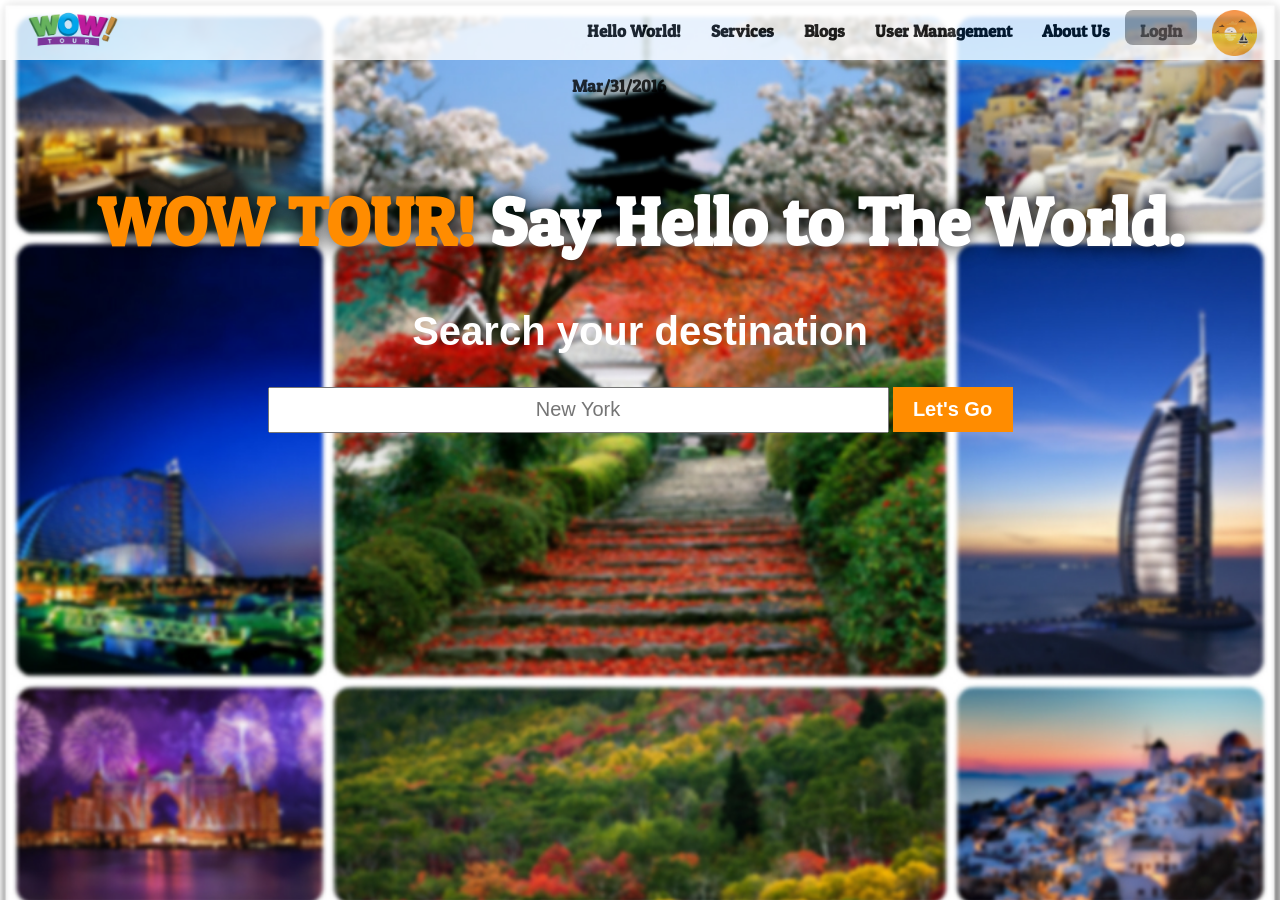
<file: src/main/resources/public/index.html>
<!DOCTYPE HTML>
<html>
<head>
<title>ALLTOUR-HOME</title>
<meta charset="utf-8">
<meta name="viewport" content="width=device-width, initial-scale=1.0">
<link href="stylesheets/mystyle.css" rel="stylesheet">
<!--[if lt IE 7]>
<link href="css/fontello-ie7.css" type="text/css" rel="stylesheet">
<![endif]-->
<link href='https://fonts.googleapis.com/css?family=Quattrocento:400,700' rel='stylesheet' type='text/css'>
<link href='https://fonts.googleapis.com/css?family=Patua+One' rel='stylesheet' type='text/css'>
<link href='https://fonts.googleapis.com/css?family=Open+Sans' rel='stylesheet' type='text/css'>
<style type="text/css">
</style>
<!--[if lt IE 9]>
<script src="js/html5.js"></script>
<![endif]-->
<script>

</script>
</head>
<body style="background-image:url(img/top-bg.jpg);">
<div class="container">
<div class="container-head">
 <div>
      <table><tr>
        <td class="td-1" style="text-align:center;"><a href="Index.html"><img src="img/wowtour.jpg" alt="wowtour" width="120"></a>
        </td>
        <td class="td-3"></td>

        <td class="td-5" style="vertical-align:bottom; text-align:right;"><nav class="nav-menu">
          <ul>
          <li><a title="Destination" href="Index.html">Hello World!</a></li>
            <li><a title="services" href="Services.html">Services</a></li>
            <li><a title="news" href="Blogs.html">Blogs</a></li>
            <li><a title="team" href="UserMag.html">User Management</a></li>
            <li><a title="contact" href="About.html">About Us</a></li>
            <li><a title="SignIn" class="li-Sign" href="LogIn.html">LogIn</a></li>
                    		<li class="time"><img src="img/afternoon.png" alt="afternoon" width="45"><li>
          <li class="timetext">Mar</li>
          <li class="timetext">/31</li>
          <li class="timetext">/2016</li>



          </ul>
        </nav></td></tr>
        </table>
      </div>

</div>

<div class="container-content" >
<div class="header">
<h1><span style="color:#FF8C00">WOW TOUR! </span>Say Hello to The World.</h1>
</div>
  <div class="row">
        <div class="center">
          <h2>Search your destination</h2>
          <input type="text" name="your-destination" placeholder="New York" class="c-text" size="50" title="your destination">
          <input type="submit" value="Let's Go" class="c-submit" onClick="bt_submit_onclick()">
        </div>
      </div>






</div>
</div>

</body>
</html>
</file>
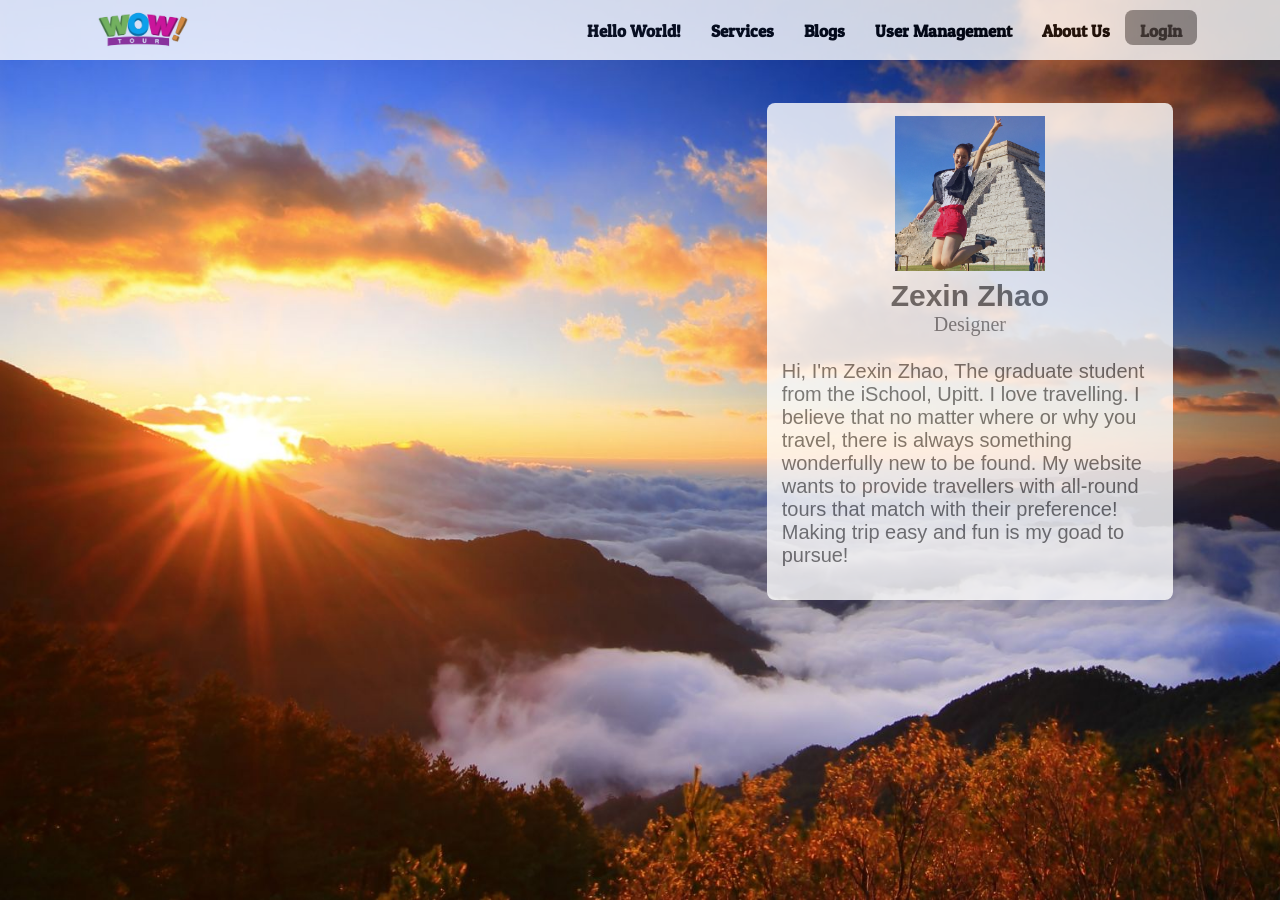
<file: src/main/resources/public/About.html>
<!DOCTYPE HTML>
<html>
<head>
<title>ALLTOUR-ABOUT</title>
<meta charset="utf-8">
<meta name="viewport" content="width=device-width, initial-scale=1.0">
<link href="stylesheets/mystyle.css" rel="stylesheet">
<link href="stylesheets/about.css" rel="stylesheet">
<!--[if lt IE 7]>
<link href="css/fontello-ie7.css" type="text/css" rel="stylesheet">
<![endif]-->
<link href='https://fonts.googleapis.com/css?family=Quattrocento:400,700' rel='stylesheet' type='text/css'>
<link href='https://fonts.googleapis.com/css?family=Patua+One' rel='stylesheet' type='text/css'>
<link href='https://fonts.googleapis.com/css?family=Open+Sans' rel='stylesheet' type='text/css'>
<style type="text/css">
</style>
<!--[if lt IE 9]>
<script src="js/html5.js"></script>
<![endif]-->
<script src="js/myjquery.js"></script>
<script src="https://code.jquery.com/jquery-1.10.1.min.js"></script>
<script>

</script>
</head>
<body style="background-image:url(img/top-bg-1.jpg);">
<div class="container">
<div class="container-head">
 <div>
      <table><tr>
      <td class="td-2" style="text-align:center;"><a href="Index.html"><img src="img/wowtour.jpg" alt="wowtour" width="120"></a>
      </td>
      <td class="td-2"></td>

      <td class="td-5" style="vertical-align:bottom; text-align:right;"><nav class="nav-menu">
          <ul>
            <li><a title="Destination" href="Index.html">Hello World!</a></li>
            <li><a title="services" href="Services.html">Services</a></li>
            <li><a title="news" href="Blogs.html">Blogs</a></li>
            <li><a title="team" href="UserMag.html">User Management</a></li>
            <li><a title="contact" href="About.html">About Us</a></li>
            <li><a title="SignIn" class="li-Sign" href="LogIn.html">LogIn</a></li>
          </ul>
        </nav></td></tr>
        </table>
      </div>

</div>
<div>
<table>
<tr>
<td class="td-6"></td>
<td class="td-4">
<div id="ME">
<div class="myprofile">
<table>
<tr><td class="td-10"><img id="protrait" alt="protrait" src="img/portrait-3.jpg"></td></tr>
<tr><td><span id="name">Zexin Zhao</span><br><span style="color:gray;font-size:20px">Designer</span></td></tr>
<tr><td><p id="mymotto">Hi, I'm Zexin Zhao, The graduate student from the iSchool, Upitt. I love travelling. I believe that no matter where or why you travel, there is always something wonderfully new to be found. My website wants to provide travellers with all-round tours that match with their preference! Making trip easy and fun is my goad to pursue! </p></td></tr></table>
</div>
</div>
</td>
<td class="td-1"></td>
</tr>
</table></div>
</div>
</body>
</html>
</file>
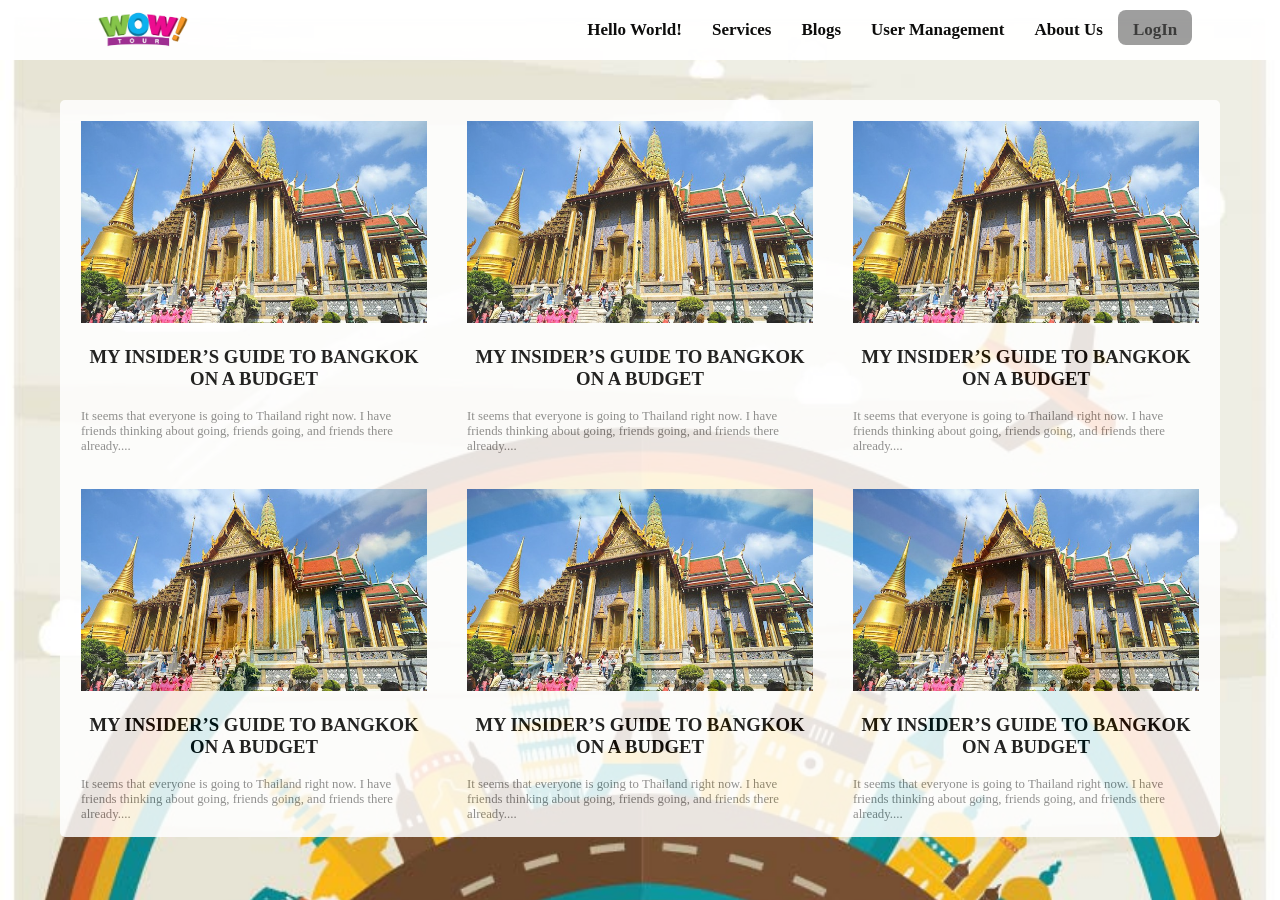
<file: src/main/resources/public/Blogs.html>
<!DOCTYPE HTML>
<html>
<head>
<title>ALLTOUR-BLOGS</title>
<meta charset="utf-8">
<meta name="viewport" content="width=device-width, initial-scale=1.0">
<link href="stylesheets/mystyle.css" rel="stylesheet">
<link href="stylesheets/blogs.css" rel="stylesheet">
<!--[if lt IE 7]>
<link href="css/fontello-ie7.css" type="text/css" rel="stylesheet">
<![endif]-->
<style type="text/css">
</style>
<!--[if lt IE 9]>
<script src="js/html5.js"></script>
<![endif]-->
<script src="js/myjquery.js"></script>

<script>

</script>
</head>
<body style="background-image:url(img/other-bg.jpg); overflow:auto">
<div class="container-blog">
<div class="container-head">
      <table><tr>
        <td class="td-2" style="text-align:center;"><a href="Index.html"><img src="img/wowtour.jpg" alt="wowtour" width="120"></a>
        </td>
        <td class="td-2"></td>

        <td class="td-5" style="vertical-align:bottom; text-align:right;"><nav class="nav-menu">
          <ul>
            <li><a title="Destination" href="Index.html">Hello World!</a></li>
            <li><a title="services" href="Services.html">Services</a></li>
            <li><a title="news" href="Blogs.html">Blogs</a></li>
            <li><a title="team" href="UserMag.html">User Management</a></li>
            <li><a title="contact" href="About.html">About Us</a></li>
            <li><a title="SignIn" class="li-Sign" href="LogIn.html">LogIn</a></li>
          </ul>
        </nav></td></tr>
        </table>
</div>
<div class="content">
<table>
<tr>
<td class="td-3">
<div id="a" class="content-child"><a href="myblog.html"><img class="blog_img" src="img/blogs/guidebangkok13.jpg" alt="photo" style="width:100%">
<h3 class="title">MY INSIDER’S GUIDE TO BANGKOK ON A BUDGET</h3><p class="abstract">It seems that everyone is going to Thailand right now. I have friends thinking about going, friends going, and friends there already....</p></a></div>

</td>
<td class="td-3">
<div id="b" class="content-child"><a href="myblog.html"><img class="blog_img" src="img/blogs/guidebangkok13.jpg" alt="photo" style="width:100%">
<h3 class="title">MY INSIDER’S GUIDE TO BANGKOK ON A BUDGET</h3><p class="abstract">It seems that everyone is going to Thailand right now. I have friends thinking about going, friends going, and friends there already....</p></a></div>
</td>
<td class="td-3">
<div id="c" class="content-child"><a href="myblog.html"><img class="blog_img" src="img/blogs/guidebangkok13.jpg" alt="photo" style="width:100%">
<h3 class="title">MY INSIDER’S GUIDE TO BANGKOK ON A BUDGET</h3><p class="abstract">It seems that everyone is going to Thailand right now. I have friends thinking about going, friends going, and friends there already....</p></a></div>
</td>
</tr>
<tr>
<td class="td-3">
<div id="d" class="content-child"><a href="myblog.html"><img class="blog_img" src="img/blogs/guidebangkok13.jpg" alt="photo" style="width:100%">
<h3 class="title">MY INSIDER’S GUIDE TO BANGKOK ON A BUDGET</h3><p class="abstract">It seems that everyone is going to Thailand right now. I have friends thinking about going, friends going, and friends there already....</p></a></div>

</td>
<td class="td-3">
<div id="e" class="content-child"><a href="myblog.html"><img class="blog_img" src="img/blogs/guidebangkok13.jpg" alt="photo" style="width:100%">
<h3 class="title">MY INSIDER’S GUIDE TO BANGKOK ON A BUDGET</h3><p class="abstract">It seems that everyone is going to Thailand right now. I have friends thinking about going, friends going, and friends there already....</p></a></div>
</td>
<td class="td-3">
<div id="f" class="content-child"><a href="myblog.html"><img class="blog_img" src="img/blogs/guidebangkok13.jpg" alt="photo" style="width:100%">
<h3 class="title">MY INSIDER’S GUIDE TO BANGKOK ON A BUDGET</h3><p class="abstract">It seems that everyone is going to Thailand right now. I have friends thinking about going, friends going, and friends there already....</p></a></div>
</td>
</tr>
</table>
</div>
</div>
</body>
</html>
</file>
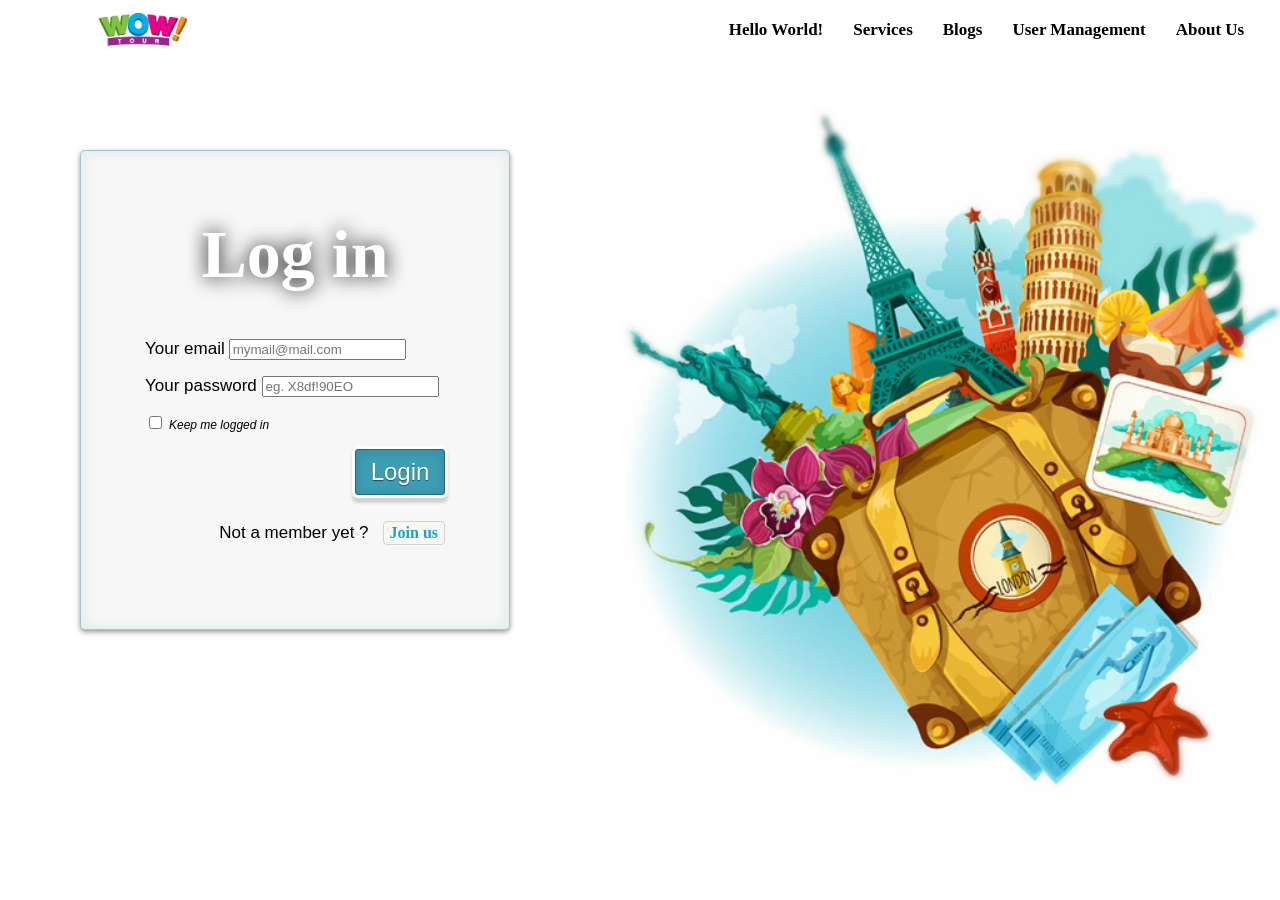
<file: src/main/resources/public/LogIn.html>
<!DOCTYPE HTML>
<html>
<head>
<title>ALLTOUR-Login/Signup</title>
<meta charset="utf-8">
<meta name="viewport" content="width=device-width, initial-scale=1.0">
<link href="stylesheets/mystyle.css" rel="stylesheet">
<link href="stylesheets/UserCss.css" rel="stylesheet">
<!--[if lt IE 7]>
<link href="css/fontello-ie7.css" type="text/css" rel="stylesheet">
<![endif]-->
<style type="text/css">
</style>
<!--[if lt IE 9]>
<script src="js/html5.js"></script>
<![endif]-->

<script src="js/myjquery.js"></script>
<script src="js/login.js"></script>
<script src="https://code.jquery.com/jquery-1.10.1.min.js"></script>
<script>

</script>
</head>
<body>
<div id="content-head">
      <table><tr>
        <td class="td-2" style="text-align:center;"><a href="Index.html"><img src="img/wowtour.jpg" alt="wowtour" width="120"></a>
        </td>
        <td class="td-3"></td>

        <td class="td-4" style="vertical-align:bottom; text-align:right;"><nav class="nav-menu">
          <ul>
            <li><a title="Destination" href="/Index">Hello World!</a></li>
            <li><a title="services" href="Services.html">Services</a></li>
            <li><a title="news" href="Blogs.html">Blogs</a></li>
            <li><a title="team" href="UserMag.html">User Management</a></li>
            <li><a title="contact" href="About.html">About Us</a></li>
          </ul>
        </nav></td></tr>
        </table>
</div>
<div id="wrapper">
<div id="Login" class="form-login">
<form>
                                <h1>Log in</h1>
                                <p>
                                    <label for="email"> Your email</label>
                                    <input id="email" name="email" required="required" type="text" placeholder="mymail@mail.com"/>
                                </p>
                                <p>
                                    <label for="password"> Your password </label>
                                    <input id="password" name="password" required="required" type="password" placeholder="eg. X8df!90EO" />
                                </p>
                                <p class="keeplogin">
									<input type="checkbox" name="loginkeeping" id="loginkeeping" value="loginkeeping" />
									<label for="loginkeeping">Keep me logged in</label>
								</p>
                                <p class="login_button">
                                    <input type="submit" value="Login" onclick="signin()"/>
								</p>
                                <p class="change_link">
									<label>Not a member yet ?</label>
									<a id="sighup" onclick="tologin()">Join us</a>
								</p>
                            </form>
</div>
<div id="Signup" class="form-sign">
<form>
                                <h1> Sign up </h1>
                                <p>
                                    <label for="usernamesignup">Your username</label>
                                    <input id="usernamesignup" name="usernamesignup" required="required" type="text" placeholder="mysuperusername690" />
                                </p>
                                <p>
                                    <label for="emailsignup"> Your email</label>
                                    <input id="emailsignup" name="emailsignup" required="required" type="email" placeholder="mysupermail@mail.com"/>
                                </p>
                                <p>
                                    <label for="passwordsignup">Your password </label>
                                    <input id="passwordsignup" name="passwordsignup" required="required" type="password" placeholder="eg. X8df!90EO"/>
                                </p>
                                <p>
                                    <label for="passwordsignup_confirm">Please confirm your password </label>
                                    <input id="passwordsignup_confirm" name="passwordsignup_confirm" required="required" type="password" placeholder="eg. X8df!90EO"/>
                                </p>
                                <p class="signin_button">
									<input type="submit" value="Sign up" onclick="signup()"/>
								</p>
                                <p class="change_link">
									<label>Already a member ?</label>
									<a id="login" onclick="tosign()"> Go and log in </a>
								</p>
                            </form>
</div></div>
</body>
</html>
</file>
<file: src/main/resources/public/stylesheets/mystyle.css>
body 
{
background-size:cover;
background-repeat:no-repeat;
background-attachment:fixed;
margin:0;
}
h1
{
font-family:'Patua One';
font-size:68px;
text-align: center;
color:white;
text-shadow: 0 0 20px black;
}
h2
{
font-family: "Helvetica Neue", Helvetica, Arial, sans-serif;
font-size:40px;
text-align:center;
color:white;
text-shadow: 1 20px 20px gray;
}
/*nav*/
ul
{
	list-style-type: none;
    margin: 0px;
    padding: 0;
    overflow: hidden;
}
li.time
{
	padding-top:0px;
	padding-bottom:5px;
	padding-right:10px;
	padding-left:15px;
	text-decoration:none;
	font-family: 'Patua One';
	font-size: 17px;
	font-weight:bold;
	color: black;
	text-align: center;
}
li.timetext
{
	padding-top:10px;
	padding-bottom:5px;
	padding-right:0px;
	padding-left:0px;
	text-decoration:none;
	font-family: 'Patua One';
	font-size: 17px;
	font-weight:bold;
	color: black;
	text-align: center;
}

li
{
	float:left;
}

li a
{
	display:block;
	padding-top:10px;
	padding-bottom:10px;
	padding-right:15px;
	padding-left:15px;
	height:15px;
	text-decoration:none;
	font-family: 'Patua One';
	font-size: 17px;
	font-weight:bold;
	color: black;
	text-align: center;
	
}

li a:hover:not(.active) 
{
    background-color: #FF8C00;
    color: white;
    height:15px;
    -moz-border-radius:8px;
	-webkit-border-radius:8px;
	border-radius:8px;
	text-decoration: none;
	text-align: center;
}
.li-Sign
{
	background-color:gray;
	-moz-border-radius:8px;
	-webkit-border-radius:8px;
	border-radius:8px;
	opacity:0.8;
}
.nav-menu
{
	margin:0;
	height:50px;
	width:100%;
	
}
/*nav*/
.center
{
	text-align:center;
	width:100%;
}
.right
{
	text-align:right;
	width:100%;
}
.left
{
	text-align:left;
	width:100%;
}

.brand
{
 padding-right: 10px;
 padding-left: 10px;
 margin: 10px 0;
 height:100%;
 width:100%
}
/*Input*/
.c-text
{
	height:40px;
	font-size:20px;
	text-align:center;
}
.c-submit
{
	height:45px;
	width:120px;
	border：none;
	font-size:20px;
	font-weight:bold;
	border:none;
	padding:6px 10px;
	text-decoration: none;
	background-color: #FF8C00;
	color:white;
}
.c-submit:hover
{
	background-color: black;
	opacity:0.6;
}
/*Input*/
/*div*/
.container
{
	height:100%;
	width:100%;
	overflow: hidden;
	position:absolute;
}
.container .container-head
{
	position:fixed;
	height:100%;
	width:100%;
	height:60px;
	background-color:white;
	opacity:0.8;
}
.container .container-content
{
	height:100%;
	width:100%;
	position:relative;
}

.header
{
	margin:180px 20px 20px 20px;
}
.row
{
	height:auto;
	width:auto;
}
/*div*/
/*table*/
table
{
	width:100%;
	height:100%;
}
.td-1
{
	width:10%;
	height:100%;
}
.td-2
{
	width:20%;
	height:100%;
}
.td-3
{
	width:30%;
	height:100%;
}
.td-4
{
	width:40%;
	height:100%;
}
.td-5
{
	width:50%;
	height:100%;
}
.td-6
{
	width:60%;
	height:100%;
}
.td-7
{
	width:70%;
	height:100%;
}
.td-8
{
	width:80%;
	height:100%;
}
.td-9
{
	width:90%;
	height:100%;
}
.td-10
{
	width:100%;
	height:100%;
}
/*table*/
</file>
<file: src/main/resources/public/stylesheets/about.css>
/*div*/
#ME
{
	margin:100px 100px 0 0;
	
}
.myprofile
{
	-moz-border-radius:8px;
	-webkit-border-radius:8px;
	border-radius:8px;
	background-color:white;
	opacity:0.8;
	text-align:center;
	padding:10px 12px 10px 12px;
}
/*div*/
/*other*/
#name
{
	font-family: "Helvetica Neue", Helvetica, Arial, sans-serif;
	font-size:30px;
	text-align:center;
	color:#696969;
	font-weight:bold;
}
#mymotto
{
	font-family: "Helvetica Neue", Helvetica, Arial, sans-serif;
	font-size:20px;
	text-align:left;
	color:#696969;
}
#protrait
{
	width:40%;
	}
/*other*/
/*h style*/

/*h style*/
</file>
<file: src/main/resources/public/stylesheets/blogs.css>
/*div*/
.container-blog
{

	height:100%;
	width:100%;
	position:absolute;
}
.container-blog .container-head
{
	z-index:3000;
	position:fixed;
	height:100%;
	width:100%;
	height:60px;
	background-color:white;
	opacity:0.95;
}
.content
{

	display:block;
	margin:100px 60px 80px 60px;
	background-color:white;
	opacity:0.85;
	-moz-border-radius:5px;
	-webkit-border-radius:5px;
	border-radius:5px;
}
/*div*/
/*other*/
.content .content-child
{
	margin:18px 18px 0 18px;
	-moz-border-radius:5px;
	-webkit-border-radius:5px;
	border-radius:5px;
}

.abstract
{
	text-align:left;
	color:gray;
	font-size: 0.8em;
}
.content-child a
{
	text-decoration: none;
}
.content-child a:hover
{
	background:-webkit-gradient(linear, left top, left bottom, color-stop(0.05, #476e9e), color-stop(1, #7892c2));
	background:-moz-linear-gradient(top, #476e9e 5%, #7892c2 100%);
	background:-webkit-linear-gradient(top, #476e9e 5%, #7892c2 100%);
	background:-o-linear-gradient(top, #476e9e 5%, #7892c2 100%);
	background:-ms-linear-gradient(top, #476e9e 5%, #7892c2 100%);
	background:linear-gradient(to bottom, #476e9e 5%, #7892c2 100%);
	filter:progid:DXImageTransform.Microsoft.gradient(startColorstr='#476e9e', endColorstr='#7892c2',GradientType=0);
	background-color:#476e9e;
}
.content-child a:active {
	position:relative;
	top:1px;
}
/*other*/
/*h style*/
.blogH4
{
	text-align:center;
	display: block;
    font-size: 1.67em;
    margin-top: 1em;
    margin-bottom: 1em;
    margin-left: 0;
    margin-right: 0;
    font-weight: bold;
    color:black;
}
h5
{
	font-size: 0.9em;
	text-align:left;
	color:#696969;
	display:inline;
}
h3.title
{
	text-align:center;
	display: block;
    font-size: 1.17em;
    margin-top: 1em;
    margin-bottom: 1em;
    margin-left: 0;
    margin-right: 0;
    font-weight: bold;
    color:black;
}
/*h style*/
.blog_img
{
		width:100%;
}
.scrolltable
{
		border:'0';
		cellspacing:'0';
		cellpadding:'0';
		width:'256px';
}
</file>
<file: src/main/resources/public/stylesheets/UserCss.css>
body 
{
	background-image:url(../img/SignIn-bg-3.jpg);
	background-size:cover;
	background-position:center;
	background-color:white;
}

/*nav*/
ul
{
	list-style-type: none;
    margin: 0px;
    padding: 0;
    overflow: hidden;
}

li
{
	float:left;
}

li a
{
	display:block;
	padding-top:10px;
	padding-bottom:10px;
	padding-right:15px;
	padding-left:15px;
	height:15px;
	text-decoration:none;
	font-family: 'Patua One';
	font-size: 17px;
	font-weight:bold;
	color: black;
	text-align: center;
	
}

li a:hover:not(.active) 
{
    background-color: #FF8C00;
    color: white;
    height:15px;
    -moz-border-radius:8px;
	-webkit-border-radius:8px;
	border-radius:8px;
	text-decoration: none;
	text-align: center;
}
.li-Sign
{
	background-color:gray;
	-moz-border-radius:8px;
	-webkit-border-radius:8px;
	border-radius:8px;
	opacity:0.8;
}
.nav-menu
{
	margin:0;
	height:50px;
	width:100%;
	
}
/*nav*/
.center
{
	text-align:center;
	width:100%;
}
.right
{
	text-align:right;
	width:100%;
}
.left
{
	text-align:left;
	width:100%;
}

/*Input*/
.c-text
{
	height:40px;
	font-size:20px;
	text-align:center;
}
.c-submit
{
	height:45px;
	width:120px;
	border：none;
	font-size:20px;
	font-weight:bold;
	border:none;
	padding:6px 10px;
	text-decoration: none;
	background-color: #FF8C00;
	color:white;
}
.c-submit:hover
{
	background-color: black;
	opacity:0.6;
	
}
/*Input*/

/*div*/

/*div*/
/*table*/
table
{
	width:100%;
	height:100%;
}
.td-1
{
	width:10%;
	height:100%;
}
.td-2
{
	width:20%;
	height:100%;
}
.td-3
{
	width:30%;
	height:100%;
}
.td-4
{
	width:40%;
	height:100%;
}
.td-5
{
	width:50%;
	height:100%;
}
.td-6
{
	width:60%;
	height:100%;
}
.td-7
{
	width:70%;
	height:100%;
}
.td-8
{
	width:80%;
	height:100%;
}
.td-9
{
	width:90%;
	height:100%;
}
/*table*/

/*form*/
#Login
{
	position: absolute;
	top: 0px;
	width: 300px;
	height:400px;	
	padding: 18px 5% 60px 5%;
	margin: 150px 0 0px 80px;
	background: rgb(247, 247, 247);
	border: 1px solid rgba(147, 184, 189,0.8);
	-webkit-box-shadow: 0pt 2px 5px rgba(105, 108, 109,  0.7),	0px 0px 8px 5px rgba(208, 223, 226, 0.4) inset;
	   -moz-box-shadow: 0pt 2px 5px rgba(105, 108, 109,  0.7),	0px 0px 8px 5px rgba(208, 223, 226, 0.4) inset;
	        box-shadow: 0pt 2px 5px rgba(105, 108, 109,  0.7),	0px 0px 8px 5px rgba(208, 223, 226, 0.4) inset;
	-webkit-box-shadow: 5px;
	-moz-border-radius: 5px;
		 border-radius: 5px;
}
#Signup
{
	position: absolute;
	top: 0px;
	display:none;
	/*visibility:hidden;*/
	width: 300px;
	height:400px;	
	padding: 18px 5% 60px 5%;
	margin: 150px 0 0px 80px;s
	background: rgb(247, 247, 247);
	border: 1px solid rgba(147, 184, 189,0.8);
	-webkit-box-shadow: 0pt 2px 5px rgba(105, 108, 109,  0.7),	0px 0px 8px 5px rgba(208, 223, 226, 0.4) inset;
	   -moz-box-shadow: 0pt 2px 5px rgba(105, 108, 109,  0.7),	0px 0px 8px 5px rgba(208, 223, 226, 0.4) inset;
	        box-shadow: 0pt 2px 5px rgba(105, 108, 109,  0.7),	0px 0px 8px 5px rgba(208, 223, 226, 0.4) inset;
	-webkit-box-shadow: 5px;
	-moz-border-radius: 5px;
		 border-radius: 5px;
}
/*form*/
/*in form, other css*/ 
/*p.botton*/
.login_button
{
	text-align: right;
	margin: 5px 0;
}
.login_button input
{
	text-align: center;
	width: 30%;
	cursor: pointer;	
	background: rgb(61, 157, 179);
	padding: 8px 5px;
	font-family: 'BebasNeueRegular','Arial Narrow',Arial,sans-serif;
	color: #fff;
	font-size: 24px;
	border: 1px solid rgb(28, 108, 122);	
	margin-bottom: 10px;	
	text-shadow: 0 1px 1px rgba(0, 0, 0, 0.5);
	-webkit-border-radius: 3px;
	   -moz-border-radius: 3px;
	        border-radius: 3px;	
	-webkit-box-shadow: 0px 1px 6px 4px rgba(0, 0, 0, 0.07) inset,
	        0px 0px 0px 3px rgb(254, 254, 254),
	        0px 5px 3px 3px rgb(210, 210, 210);
	   -moz-box-shadow:0px 1px 6px 4px rgba(0, 0, 0, 0.07) inset,
	        0px 0px 0px 3px rgb(254, 254, 254),
	        0px 5px 3px 3px rgb(210, 210, 210);
	        box-shadow:0px 1px 6px 4px rgba(0, 0, 0, 0.07) inset,
	        0px 0px 0px 3px rgb(254, 254, 254),
	        0px 5px 3px 3px rgb(210, 210, 210);
	-webkit-transition: all 0.2s linear;
	   -moz-transition: all 0.2s linear;
	     -o-transition: all 0.2s linear;
	        transition: all 0.2s linear;
}
.signin_button
{
	text-align: right;
	margin: 5px 0;
}
.signin_button input
{
	text-align: center;
	width: 30%;
	cursor: pointer;	
	background: rgb(61, 157, 179);
	padding: 8px 5px;
	font-family: 'BebasNeueRegular','Arial Narrow',Arial,sans-serif;
	color: #fff;
	font-size: 24px;
	border: 1px solid rgb(28, 108, 122);	
	margin-bottom: 10px;	
	text-shadow: 0 1px 1px rgba(0, 0, 0, 0.5);
	-webkit-border-radius: 3px;
	   -moz-border-radius: 3px;
	        border-radius: 3px;	
	-webkit-box-shadow: 0px 1px 6px 4px rgba(0, 0, 0, 0.07) inset,
	        0px 0px 0px 3px rgb(254, 254, 254),
	        0px 5px 3px 3px rgb(210, 210, 210);
	   -moz-box-shadow:0px 1px 6px 4px rgba(0, 0, 0, 0.07) inset,
	        0px 0px 0px 3px rgb(254, 254, 254),
	        0px 5px 3px 3px rgb(210, 210, 210);
	        box-shadow:0px 1px 6px 4px rgba(0, 0, 0, 0.07) inset,
	        0px 0px 0px 3px rgb(254, 254, 254),
	        0px 5px 3px 3px rgb(210, 210, 210);
	-webkit-transition: all 0.2s linear;
	   -moz-transition: all 0.2s linear;
	     -o-transition: all 0.2s linear;
	        transition: all 0.2s linear;
}
/*bottom*/
/*label*/
.keeplogin label
{
	display: inline-block;
	font-size: 12px;	
	font-style: italic;
}
label
{
	font-size:17px;
	font-family:'BebasNeueRegular','Arial Narrow',Arial,sans-serif;
}
/*label*/
/*p.link*/
.change_link
{
	text-align:right;
}
.change_link a 
{
	display: inline-block;
	font-weight: bold;
	background: rgb(247, 248, 241);
	padding: 2px 6px;
	color: rgb(29, 162, 193);
	margin-left: 10px;
	text-decoration: none;
	-webkit-border-radius: 4px;
	-moz-border-radius: 4px;
	border-radius: 4px;
	border: 1px solid rgb(203, 213, 214);
	-webkit-transition: all 0.4s linear;
	-moz-transition: all 0.4s  linear;
	-o-transition: all 0.4s linear;
	-ms-transition: all 0.4s  linear;
	transition: all 0.4s  linear;
}
p.change_link a:hover 
{
	color: rgb(57, 191, 215);
	background: rgb(247, 247, 247);
	border: 1px solid rgb(74, 179, 198);
}
p.change_link a:active
{
	position: relative;
	top: 1px;
}

/*p.link*/
</file>
